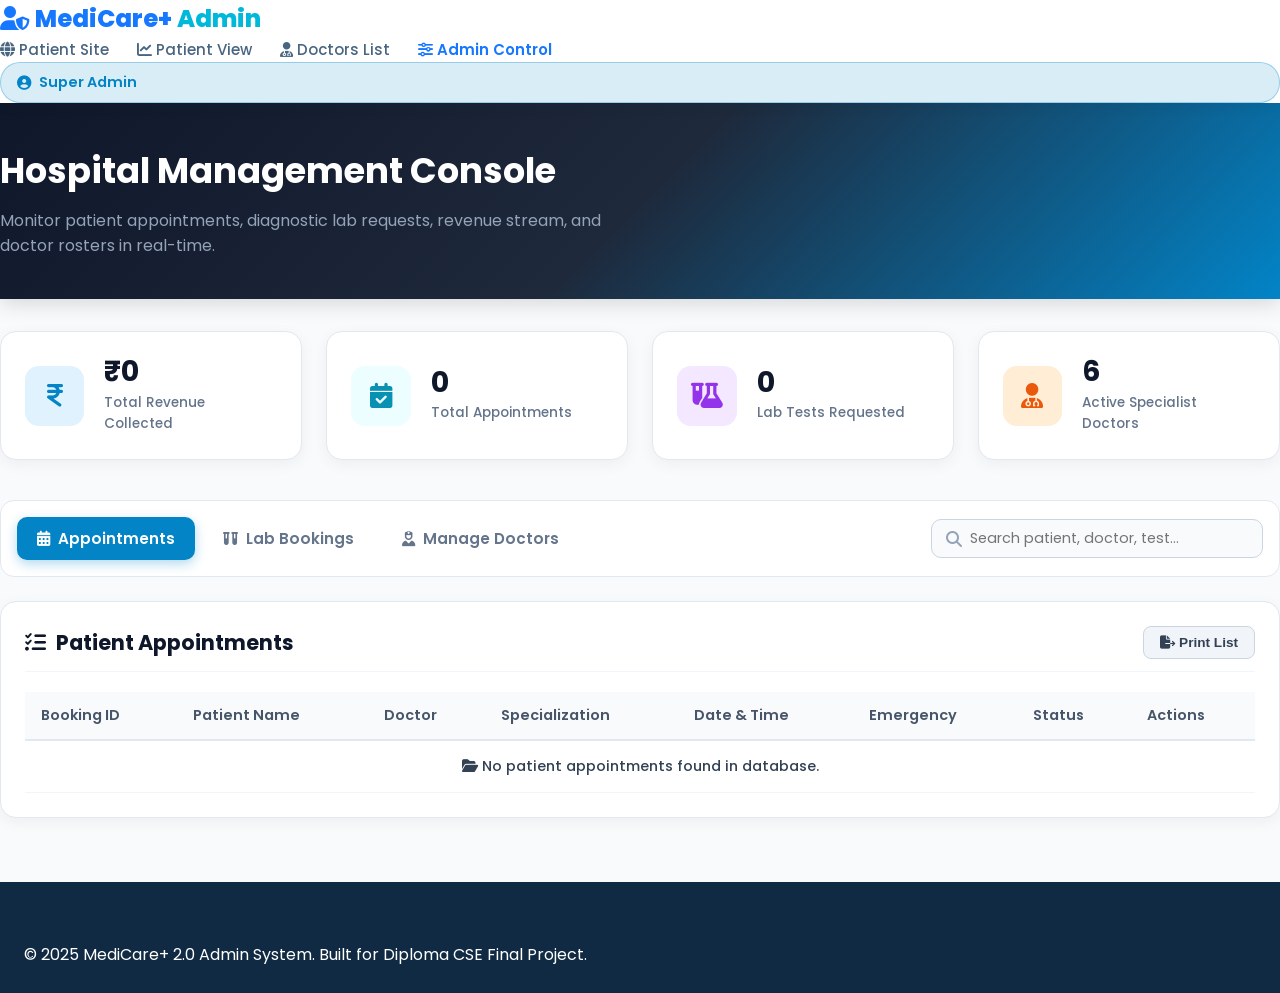
<file: admin.html>
<!DOCTYPE html>
<html lang="en">
<head>
    <meta charset="UTF-8">
    <meta name="viewport" content="width=device-width, initial-scale=1.0">
    <title>Admin Dashboard - MediCare+ 2.0</title>
    <!-- Google Fonts -->
    <link href="https://fonts.googleapis.com/css2?family=Poppins:wght@400;500;600;700;800&display=swap" rel="stylesheet">
    <!-- Font Awesome Icons -->
    <link rel="stylesheet" href="https://cdnjs.cloudflare.com/ajax/libs/font-awesome/6.4.0/css/all.min.css">
    <!-- Stylesheets -->
    <link rel="stylesheet" href="css/style.css">
    <link rel="stylesheet" href="css/admin.css">
</head>
<body>

    <!-- Admin Navigation Header -->
    <header class="header">
        <div class="container nav-container">
            <a href="index.html" class="logo">
                <i class="fa-solid fa-user-shield logo-icon"></i>
                MediCare+ <span>Admin</span>
            </a>
            <nav class="nav-links">
                <a href="index.html"><i class="fa-solid fa-globe"></i> Patient Site</a>
                <a href="dashboard.html"><i class="fa-solid fa-chart-line"></i> Patient View</a>
                <a href="doctors.html"><i class="fa-solid fa-user-doctor"></i> Doctors List</a>
                <a href="admin.html" class="active"><i class="fa-solid fa-sliders"></i> Admin Control</a>
            </nav>
            <div class="admin-badge">
                <i class="fa-solid fa-circle-user"></i>
                <span>Super Admin</span>
            </div>
        </div>
    </header>

    <!-- Admin Hero Banner -->
    <section class="admin-hero">
        <div class="container">
            <div class="admin-hero-content">
                <h1>Hospital Management Console</h1>
                <p>Monitor patient appointments, diagnostic lab requests, revenue stream, and doctor rosters in real-time.</p>
            </div>
        </div>
    </section>

    <!-- Main Content Container -->
    <main class="container admin-main">

        <!-- Quick Stats Overview -->
        <section class="admin-stats-grid">
            <div class="stat-card blue">
                <div class="stat-icon">
                    <i class="fa-solid fa-indian-rupee-sign"></i>
                </div>
                <div class="stat-info">
                    <h3 id="statTotalRevenue">₹0</h3>
                    <p>Total Revenue Collected</p>
                </div>
            </div>

            <div class="stat-card cyan">
                <div class="stat-icon">
                    <i class="fa-solid fa-calendar-check"></i>
                </div>
                <div class="stat-info">
                    <h3 id="statAppointments">0</h3>
                    <p>Total Appointments</p>
                </div>
            </div>

            <div class="stat-card purple">
                <div class="stat-icon">
                    <i class="fa-solid fa-flask-vial"></i>
                </div>
                <div class="stat-info">
                    <h3 id="statLabBookings">0</h3>
                    <p>Lab Tests Requested</p>
                </div>
            </div>

            <div class="stat-card orange">
                <div class="stat-icon">
                    <i class="fa-solid fa-user-doctor"></i>
                </div>
                <div class="stat-info">
                    <h3 id="statDoctors">6</h3>
                    <p>Active Specialist Doctors</p>
                </div>
            </div>
        </section>

        <!-- Admin Control Tabs & Search -->
        <div class="admin-tab-bar">
            <div class="tab-buttons">
                <button class="tab-btn active" data-tab="appointments">
                    <i class="fa-solid fa-calendar-days"></i> Appointments
                </button>
                <button class="tab-btn" data-tab="labtests">
                    <i class="fa-solid fa-vials"></i> Lab Bookings
                </button>
                <button class="tab-btn" data-tab="doctors">
                    <i class="fa-solid fa-user-nurse"></i> Manage Doctors
                </button>
            </div>
            <div class="admin-search-box">
                <i class="fa-solid fa-magnifying-glass"></i>
                <input type="text" id="adminSearchInput" placeholder="Search patient, doctor, test...">
            </div>
        </div>

        <!-- TAB 1: Appointments Table -->
        <section id="appointmentsTab" class="admin-tab-content active">
            <div class="table-card">
                <div class="table-header">
                    <h2><i class="fa-solid fa-list-check"></i> Patient Appointments</h2>
                    <button class="btn-secondary-sm" id="btnExportAppointments">
                        <i class="fa-solid fa-file-export"></i> Print List
                    </button>
                </div>
                <div class="table-wrapper">
                    <table class="admin-table">
                        <thead>
                            <tr>
                                <th>Booking ID</th>
                                <th>Patient Name</th>
                                <th>Doctor</th>
                                <th>Specialization</th>
                                <th>Date & Time</th>
                                <th>Emergency</th>
                                <th>Status</th>
                                <th>Actions</th>
                            </tr>
                        </thead>
                        <tbody id="appointmentsTableBody">
                            <!-- JS Dynamic Injection -->
                        </tbody>
                    </table>
                </div>
            </div>
        </section>

        <!-- TAB 2: Lab Bookings Table -->
        <section id="labtestsTab" class="admin-tab-content">
            <div class="table-card">
                <div class="table-header">
                    <h2><i class="fa-solid fa-microscope"></i> Diagnostic Lab Requests</h2>
                    <button class="btn-secondary-sm" id="btnExportLab">
                        <i class="fa-solid fa-file-export"></i> Print List
                    </button>
                </div>
                <div class="table-wrapper">
                    <table class="admin-table">
                        <thead>
                            <tr>
                                <th>Request ID</th>
                                <th>Patient Name</th>
                                <th>Test Name</th>
                                <th>Category</th>
                                <th>Price</th>
                                <th>Sample Date</th>
                                <th>Status</th>
                                <th>Actions</th>
                            </tr>
                        </thead>
                        <tbody id="labTableBody">
                            <!-- JS Dynamic Injection -->
                        </tbody>
                    </table>
                </div>
            </div>
        </section>

        <!-- TAB 3: Manage Doctors Grid -->
        <section id="doctorsTab" class="admin-tab-content">
            <div class="table-card">
                <div class="table-header">
                    <h2><i class="fa-solid fa-user-doctor"></i> Hospital Doctor Directory</h2>
                    <button class="btn-primary-sm" id="btnOpenAddDoctor">
                        <i class="fa-solid fa-plus"></i> Add New Doctor
                    </button>
                </div>
                <div class="admin-doctors-grid" id="adminDoctorsGrid">
                    <!-- JS Dynamic Injection -->
                </div>
            </div>
        </section>

    </main>

    <!-- Modal: Add New Doctor -->
    <div class="modal-overlay" id="addDoctorModal">
        <div class="modal-box">
            <div class="modal-header">
                <h3><i class="fa-solid fa-user-plus"></i> Register New Specialist</h3>
                <button class="modal-close" id="btnCloseModal">&times;</button>
            </div>
            <form id="addDoctorForm" class="modal-form">
                <div class="form-group">
                    <label for="docName">Doctor Name *</label>
                    <input type="text" id="docName" placeholder="e.g. Dr. Rajesh Kumar" required>
                </div>
                <div class="form-group">
                    <label for="docSpec">Specialization *</label>
                    <select id="docSpec" required>
                        <option value="Cardiology">Cardiology</option>
                        <option value="Neurology">Neurology</option>
                        <option value="Orthopedics">Orthopedics</option>
                        <option value="Dentistry">Dentistry</option>
                        <option value="Pediatrics">Pediatrics</option>
                        <option value="General Medicine">General Medicine</option>
                    </select>
                </div>
                <div class="form-row">
                    <div class="form-group">
                        <label for="docExp">Experience (Years) *</label>
                        <input type="text" id="docExp" placeholder="e.g. 10+ Years" required>
                    </div>
                    <div class="form-group">
                        <label for="docFee">Consultation Fee (₹) *</label>
                        <input type="number" id="docFee" placeholder="800" required>
                    </div>
                </div>
                <div class="form-group">
                    <label for="docTiming">Available Timings *</label>
                    <input type="text" id="docTiming" placeholder="e.g. Mon - Sat | 10:00 AM - 04:00 PM" required>
                </div>
                <div class="modal-actions">
                    <button type="button" class="btn-cancel" id="btnCancelAdd">Cancel</button>
                    <button type="submit" class="btn-submit"><i class="fa-solid fa-check"></i> Save Doctor</button>
                </div>
            </form>
        </div>
    </div>

    <!-- Footer -->
    <footer class="footer">
        <div class="container footer-content">
            <p>&copy; 2025 MediCare+ 2.0 Admin System. Built for Diploma CSE Final Project.</p>
        </div>
    </footer>

    <!-- JavaScript -->
    <script src="js/admin.js"></script>
</body>
</html>
</file>
<file: css/style.css>
/* =========================================
   MEDICARE+ — GLOBAL & BASE STYLES
========================================= */
* {
    margin: 0;
    padding: 0;
    box-sizing: border-box;
}

body {
    font-family: 'Poppins', -apple-system, BlinkMacSystemFont, sans-serif;
    color: #102a43;
    background-color: #f8fafc;
    line-height: 1.6;
}

a {
    text-decoration: none;
    color: inherit;
}

img {
    max-width: 100%;
    display: block;
}

/* =========================================
   NAVBAR & HEADER
========================================= */
.header {
    position: sticky;
    top: 0;
    z-index: 1000;
    background: #ffffff;
    box-shadow: 0 2px 15px rgba(0, 0, 0, 0.05);
}

.navbar {
    max-width: 1200px;
    margin: 0 auto;
    padding: 16px 24px;
    display: flex;
    align-items: center;
    justify-content: space-between;
}

.logo {
    font-size: 24px;
    font-weight: 800;
    color: #1677ff;
}

.logo span {
    color: #00b8d9;
}

.nav-links {
    list-style: none;
    display: flex;
    align-items: center;
    gap: 28px;
}

.nav-links a {
    color: #486581;
    font-size: 15px;
    font-weight: 500;
    transition: color 0.3s ease;
}

.nav-links a:hover,
.nav-links a.active {
    color: #1677ff;
    font-weight: 600;
}

.nav-btn {
    background: #1677ff;
    color: #ffffff;
    padding: 10px 22px;
    border-radius: 8px;
    font-size: 14px;
    font-weight: 600;
    transition: background 0.3s ease, transform 0.2s ease;
}

.nav-btn:hover {
    background: #075bd8;
    transform: translateY(-2px);
}

/* =========================================
   HERO SECTION
========================================= */
.hero {
    max-width: 1200px;
    margin: 0 auto;
    padding: 60px 24px 80px;
    display: grid;
    grid-template-columns: 1.1fr 0.9fr;
    gap: 40px;
    align-items: center;
}

.hero-badge {
    display: inline-block;
    padding: 6px 14px;
    background: #eaf5ff;
    color: #1677ff;
    font-size: 13px;
    font-weight: 700;
    border-radius: 50px;
    margin-bottom: 20px;
}

.hero-content h1 {
    font-size: clamp(34px, 4.5vw, 48px);
    font-weight: 800;
    line-height: 1.2;
    color: #102a43;
    margin-bottom: 20px;
}

.hero-content h1 span {
    color: #1677ff;
}

.hero-content p {
    color: #627d98;
    font-size: 16px;
    margin-bottom: 30px;
    line-height: 1.7;
}

.hero-buttons {
    display: flex;
    gap: 16px;
    margin-bottom: 45px;
}

.primary-btn {
    background: #1677ff;
    color: #ffffff;
    padding: 13px 26px;
    border-radius: 9px;
    font-weight: 600;
    font-size: 15px;
    display: inline-flex;
    align-items: center;
    gap: 8px;
    transition: background 0.3s ease, transform 0.2s ease;
}

.primary-btn:hover {
    background: #075bd8;
    transform: translateY(-2px);
}

.secondary-btn {
    background: #eaf5ff;
    color: #1677ff;
    padding: 13px 26px;
    border-radius: 9px;
    font-weight: 600;
    font-size: 15px;
    display: inline-flex;
    align-items: center;
    gap: 8px;
    transition: background 0.3s ease, transform 0.2s ease;
}

.secondary-btn:hover {
    background: #d8efff;
    transform: translateY(-2px);
}

.hero-stats {
    display: flex;
    gap: 40px;
    padding-top: 25px;
    border-top: 1px solid #e5edf7;
}

.stat h3 {
    font-size: 28px;
    font-weight: 800;
    color: #1677ff;
    margin-bottom: 4px;
}

.stat p {
    font-size: 13px;
    color: #718096;
    margin: 0;
}

.hero-image-wrapper {
    position: relative;
    border-radius: 24px;
    overflow: visible;
}

.hero-image-wrapper img {
    width: 100%;
    height: 420px;
    object-fit: cover;
    border-radius: 24px;
    box-shadow: 0 15px 35px rgba(16, 42, 67, 0.12);
}

.floating-card {
    position: absolute;
    background: #ffffff;
    padding: 12px 20px;
    border-radius: 12px;
    box-shadow: 0 10px 25px rgba(0, 0, 0, 0.1);
    font-weight: 600;
    font-size: 13px;
    color: #102a43;
    display: flex;
    align-items: center;
    gap: 8px;
}

.card-one {
    top: 20px;
    left: -20px;
}

.card-two {
    bottom: 25px;
    right: -20px;
}

/* =========================================
   COMMON SECTION TITLES
========================================= */
.section-title {
    text-align: center;
    max-width: 650px;
    margin: 0 auto 50px;
}

.section-title span {
    font-size: 12px;
    font-weight: 700;
    color: #1677ff;
    letter-spacing: 2px;
    text-transform: uppercase;
    display: inline-block;
    margin-bottom: 8px;
}

.section-title h2 {
    font-size: clamp(26px, 3.5vw, 34px);
    font-weight: 800;
    color: #102a43;
    margin-bottom: 12px;
}

.section-title p {
    color: #627d98;
    font-size: 15px;
}

/* =========================================
   SERVICES
========================================= */
.services {
    padding: 80px 24px;
    background: #ffffff;
}

.services-container {
    max-width: 1200px;
    margin: 0 auto;
    display: grid;
    grid-template-columns: repeat(auto-fit, minmax(320px, 1fr));
    gap: 28px;
}

.service-card {
    background: #f8fafc;
    border: 1px solid #e5edf7;
    border-radius: 16px;
    padding: 32px 24px;
    transition: transform 0.3s ease, box-shadow 0.3s ease;
    display: flex;
    flex-direction: column;
}

.service-card:hover {
    transform: translateY(-6px);
    box-shadow: 0 12px 30px rgba(16, 42, 67, 0.08);
}

.service-icon {
    font-size: 34px;
    margin-bottom: 18px;
}

.service-card h3 {
    font-size: 19px;
    font-weight: 700;
    margin-bottom: 10px;
}

.service-card p {
    color: #627d98;
    font-size: 14px;
    margin-bottom: 20px;
    flex: 1;
}

.service-card a {
    color: #1677ff;
    font-weight: 600;
    font-size: 14px;
    display: inline-flex;
    align-items: center;
}

/* =========================================
   DEPARTMENTS
========================================= */
.departments {
    padding: 80px 24px;
    max-width: 1200px;
    margin: 0 auto;
}

.department-container {
    display: grid;
    grid-template-columns: repeat(auto-fit, minmax(180px, 1fr));
    gap: 20px;
}

.department-card {
    background: #ffffff;
    border: 1px solid #e5edf7;
    border-radius: 14px;
    padding: 28px 18px;
    text-align: center;
    transition: transform 0.3s ease, box-shadow 0.3s ease;
}

.department-card:hover {
    transform: translateY(-5px);
    border-color: #1677ff;
    box-shadow: 0 10px 25px rgba(22, 119, 255, 0.1);
}

.department-icon {
    font-size: 32px;
    margin-bottom: 12px;
}

.department-card h3 {
    font-size: 16px;
    font-weight: 700;
    margin-bottom: 6px;
}

.department-card p {
    font-size: 12px;
    color: #718096;
}

/* =========================================
   HOW IT WORKS
========================================= */
.how-it-works {
    padding: 80px 24px;
    background: #ffffff;
}

.steps-container {
    max-width: 1100px;
    margin: 0 auto;
    display: grid;
    grid-template-columns: repeat(3, 1fr);
    gap: 30px;
}

.step-card {
    background: #f8fafc;
    border: 1px dashed #d5e2f2;
    border-radius: 16px;
    padding: 35px 24px;
    text-align: center;
    position: relative;
}

.step-number {
    font-size: 32px;
    font-weight: 800;
    color: #1677ff;
    opacity: 0.35;
    margin-bottom: 10px;
}

.step-card h3 {
    font-size: 18px;
    font-weight: 700;
    margin-bottom: 10px;
}

.step-card p {
    font-size: 14px;
    color: #627d98;
}

/* =========================================
   WHY CHOOSE US
========================================= */
.why-choose {
    max-width: 1200px;
    margin: 0 auto;
    padding: 90px 24px;
    display: grid;
    grid-template-columns: 1.1fr 0.9fr;
    gap: 50px;
    align-items: center;
}

.why-content span {
    font-size: 12px;
    font-weight: 700;
    color: #1677ff;
    letter-spacing: 2px;
    text-transform: uppercase;
}

.why-content h2 {
    font-size: clamp(26px, 3.5vw, 36px);
    font-weight: 800;
    margin: 10px 0 16px;
}

.why-content p {
    color: #627d98;
    margin-bottom: 25px;
}

.why-features {
    display: grid;
    grid-template-columns: repeat(2, 1fr);
    gap: 14px;
}

.why-features div {
    font-weight: 500;
    font-size: 14px;
    color: #243b53;
}

.why-image img {
    border-radius: 20px;
    box-shadow: 0 15px 35px rgba(16, 42, 67, 0.12);
}

/* =========================================
   CALL TO ACTION
========================================= */
.cta-section {
    padding: 40px 24px 80px;
}

.cta-box {
    max-width: 1100px;
    margin: 0 auto;
    background: linear-gradient(135deg, #1677ff, #00b8d9);
    border-radius: 20px;
    padding: 60px 30px;
    text-align: center;
    color: #ffffff;
}

.cta-box h2 {
    font-size: 32px;
    font-weight: 800;
    margin-bottom: 12px;
}

.cta-box p {
    font-size: 16px;
    opacity: 0.9;
    margin-bottom: 25px;
}

.cta-btn {
    display: inline-block;
    background: #ffffff;
    color: #1677ff;
    padding: 13px 30px;
    border-radius: 9px;
    font-weight: 700;
    transition: transform 0.2s ease;
}

.cta-btn:hover {
    transform: translateY(-3px);
}

/* =========================================
   FOOTER
========================================= */
footer {
    background: #102a43;
    color: #ffffff;
    padding: 60px 24px 25px;
}

.footer-container {
    max-width: 1200px;
    margin: 0 auto;
    display: grid;
    grid-template-columns: 1.5fr 1fr 1fr 1.2fr;
    gap: 40px;
    margin-bottom: 40px;
}

.footer-about h2 {
    color: #ffffff;
    font-size: 22px;
    margin-bottom: 12px;
}

.footer-about p {
    color: #9fb3c8;
    font-size: 14px;
    margin-bottom: 8px;
}

.footer-links h3,
.footer-contact h3 {
    font-size: 16px;
    margin-bottom: 16px;
    color: #ffffff;
}

.footer-links a {
    display: block;
    color: #9fb3c8;
    font-size: 14px;
    margin-bottom: 10px;
    transition: color 0.2s ease;
}

.footer-links a:hover {
    color: #00b8d9;
}

.footer-contact p {
    color: #9fb3c8;
    font-size: 14px;
    margin-bottom: 10px;
}

.footer-bottom {
    max-width: 1200px;
    margin: 0 auto;
    padding-top: 25px;
    border-top: 1px solid #243b53;
    display: flex;
    justify-content: space-between;
    font-size: 13px;
    color: #829ab1;
}

/* =========================================
   MEDICARE+ — DOCTORS PAGE STYLES
========================================= */
.doctors-hero {
    width: 100%;
    padding: 55px 20px 35px;
    text-align: center;
    background: #ffffff;
}

.doctors-hero .section-tag {
    display: inline-block;
    margin-bottom: 15px;
    color: #1677ff;
    font-size: 13px;
    font-weight: 700;
    letter-spacing: 2px;
    text-transform: uppercase;
}

.doctors-hero h1 {
    margin: 0 0 18px;
    color: #102a43;
    font-size: clamp(30px, 4vw, 38px);
    font-weight: 800;
    line-height: 1.2;
}

.doctors-hero p {
    margin: 0;
    color: #718096;
    font-size: 15px;
    line-height: 1.7;
}

.doctor-search {
    display: flex;
    align-items: center;
    justify-content: center;
    gap: 15px;
    width: 100%;
    max-width: 920px;
    margin: 15px auto 45px;
    padding: 0 20px;
}

.doctor-search input {
    flex: 1;
    min-width: 0;
    height: 53px;
    padding: 0 18px;
    border: 1px solid #d5e2f2;
    border-radius: 12px;
    outline: none;
    background: #ffffff;
    color: #102a43;
    font-family: inherit;
    font-size: 14px;
    transition: border-color 0.3s ease, box-shadow 0.3s ease;
}

.doctor-search input:focus {
    border-color: #1677ff;
    box-shadow: 0 0 0 3px rgba(22, 119, 255, 0.1);
}

.doctor-search select {
    width: 240px;
    height: 53px;
    padding: 0 16px;
    border: 1px solid #d5e2f2;
    border-radius: 12px;
    outline: none;
    background: #ffffff;
    color: #102a43;
    font-family: inherit;
    font-size: 14px;
    cursor: pointer;
    transition: border-color 0.3s ease, box-shadow 0.3s ease;
}

.doctor-search select:focus {
    border-color: #1677ff;
    box-shadow: 0 0 0 3px rgba(22, 119, 255, 0.1);
}

.doctor-grid {
    display: grid !important;
    grid-template-columns: repeat(3, minmax(0, 1fr));
    gap: 30px;
    width: 100%;
    max-width: 1200px;
    margin: 0 auto 70px;
    padding: 0 20px;
}

.doctor-card {
    display: flex;
    flex-direction: column;
    min-width: 0;
    overflow: hidden;
    border: 1px solid #e5edf7;
    border-radius: 18px;
    background: #ffffff;
    box-shadow: 0 5px 25px rgba(16, 42, 67, 0.06);
    transition: transform 0.3s ease, box-shadow 0.3s ease;
}

.doctor-card:hover {
    transform: translateY(-7px);
    box-shadow: 0 14px 35px rgba(16, 42, 67, 0.12);
}

.doctor-image {
    position: relative;
    display: flex;
    align-items: center;
    justify-content: center;
    width: 100%;
    height: 280px;
    overflow: hidden;
    background: linear-gradient(135deg, #eaf5ff, #d8efff);
}

.doctor-image img {
    width: 100%;
    height: 100%;
    object-fit: cover;
    object-position: top center;
    transition: transform 0.4s ease;
}

.doctor-card:hover .doctor-image img {
    transform: scale(1.04);
}

.doctor-info {
    display: flex;
    flex-direction: column;
    flex: 1;
    padding: 23px;
}

.doctor-info h3 {
    margin: 0 0 8px;
    color: #102a43;
    font-size: 20px;
    font-weight: 700;
}

.doctor-info p {
    margin: 0 0 10px;
    color: #718096;
    font-size: 14px;
    line-height: 1.6;
}

.doctor-specialization {
    color: #1677ff !important;
    font-weight: 600;
}

.doctor-rating {
    margin: 5px 0 15px;
    color: #f5a623;
    font-size: 14px;
}

.doctor-info .primary-btn {
    width: 100%;
    justify-content: center;
    margin-top: auto;
}

.no-results {
    grid-column: 1 / -1;
    padding: 45px 20px;
    color: #718096;
    text-align: center;
    font-size: 16px;
}

/* =========================================
   RESPONSIVE DESIGN (MEDIA QUERIES)
========================================= */
@media (max-width: 992px) {
    .hero,
    .why-choose {
        grid-template-columns: 1fr;
        text-align: center;
    }
    
    .hero-buttons {
        justify-content: center;
    }
    
    .hero-stats {
        justify-content: center;
    }
    
    .floating-card {
        display: none;
    }
    
    .steps-container {
        grid-template-columns: 1fr;
    }
    
    .footer-container {
        grid-template-columns: 1fr 1fr;
    }

    .doctor-grid {
        grid-template-columns: repeat(2, minmax(0, 1fr));
        gap: 24px;
    }
}

@media (max-width: 650px) {
    .nav-links {
        display: none; /* Can be toggled with a mobile menu toggle */
    }

    .why-features {
        grid-template-columns: 1fr;
    }

    .footer-container {
        grid-template-columns: 1fr;
    }

    .footer-bottom {
        flex-direction: column;
        gap: 10px;
        text-align: center;
    }

    .doctor-search {
        flex-direction: column;
        align-items: stretch;
    }

    .doctor-search select {
        width: 100%;
    }

    .doctor-grid {
        grid-template-columns: 1fr;
    }
}
</file>
<file: css/admin.css>
/* ==========================================================================
   MediCare+ 2.0 - Hospital Admin Panel Stylesheet
   ========================================================================== */

/* Admin Hero Banner */
.admin-hero {
    background: linear-gradient(135deg, #0f172a 0%, #1e293b 50%, #0284c7 100%);
    color: #ffffff;
    padding: 2.5rem 0;
    box-shadow: 0 4px 20px rgba(0, 0, 0, 0.15);
}

.admin-hero-content h1 {
    font-size: 2.2rem;
    font-weight: 700;
    margin-bottom: 0.5rem;
    color: #ffffff;
}

.admin-hero-content p {
    font-size: 1rem;
    color: #94a3b8;
    max-width: 650px;
}

.admin-badge {
    display: flex;
    align-items: center;
    gap: 8px;
    background: rgba(2, 132, 199, 0.15);
    color: #0284c7;
    padding: 8px 16px;
    border-radius: 20px;
    font-weight: 600;
    font-size: 0.9rem;
    border: 1px solid rgba(2, 132, 199, 0.3);
}

/* Main Container */
.admin-main {
    padding-top: 2rem;
    padding-bottom: 4rem;
}

/* Stats Cards Grid */
.admin-stats-grid {
    display: grid;
    grid-template-columns: repeat(auto-fit, minmax(230px, 1fr));
    gap: 1.5rem;
    margin-bottom: 2.5rem;
}

.stat-card {
    background: #ffffff;
    border-radius: 16px;
    padding: 1.5rem;
    display: flex;
    align-items: center;
    gap: 1.25rem;
    box-shadow: 0 4px 15px rgba(0, 0, 0, 0.05);
    border: 1px solid #e2e8f0;
    transition: transform 0.3s ease, box-shadow 0.3s ease;
}

.stat-card:hover {
    transform: translateY(-5px);
    box-shadow: 0 10px 25px rgba(0, 0, 0, 0.1);
}

.stat-icon {
    width: 60px;
    height: 60px;
    border-radius: 14px;
    display: flex;
    align-items: center;
    justify-content: center;
    font-size: 1.6rem;
}

.stat-card.blue .stat-icon { background: #e0f2fe; color: #0284c7; }
.stat-card.cyan .stat-icon { background: #ecfeff; color: #0891b2; }
.stat-card.purple .stat-icon { background: #f3e8ff; color: #9333ea; }
.stat-card.orange .stat-icon { background: #ffedd5; color: #ea580c; }

.stat-info h3 {
    font-size: 1.8rem;
    font-weight: 700;
    color: #0f172a;
    line-height: 1.1;
}

.stat-info p {
    font-size: 0.85rem;
    color: #64748b;
    margin-top: 4px;
    font-weight: 500;
}

/* Tab Bar & Search */
.admin-tab-bar {
    display: flex;
    justify-content: space-between;
    align-items: center;
    flex-wrap: wrap;
    gap: 1rem;
    margin-bottom: 1.5rem;
    background: #ffffff;
    padding: 1rem;
    border-radius: 14px;
    border: 1px solid #e2e8f0;
}

.tab-buttons {
    display: flex;
    gap: 0.5rem;

}

.tab-btn {
    background: transparent;
    border: none;
    padding: 10px 20px;
    border-radius: 10px;
    font-family: inherit;
    font-weight: 600;
    font-size: 0.95rem;
    color: #64748b;
    cursor: pointer;
    transition: all 0.25s ease;
    display: flex;
    align-items: center;
    gap: 8px;
}

.tab-btn:hover {
    color: #0284c7;
    background: #f1f5f9;
}

.tab-btn.active {
    background: #0284c7;
    color: #ffffff;
    box-shadow: 0 4px 12px rgba(2, 132, 199, 0.3);
}

.admin-search-box {
    display: flex;
    align-items: center;
    background: #f8fafc;
    border: 1px solid #cbd5e1;
    border-radius: 10px;
    padding: 8px 14px;
    min-width: 280px;
}

.admin-search-box i {
    color: #94a3b8;
    margin-right: 8px;
}

.admin-search-box input {
    border: none;
    background: transparent;
    outline: none;
    width: 100%;
    font-family: inherit;
    font-size: 0.9rem;
    color: #1e293b;
}

/* Tabs Content Visibility */
.admin-tab-content {
    display: none;
}

.admin-tab-content.active {
    display: block;
    animation: fadeIn 0.3s ease;
}

@keyframes fadeIn {
    from { opacity: 0; transform: translateY(8px); }
    to { opacity: 1; transform: translateY(0); }
}

/* Tables Section */
.table-card {
    background: #ffffff;
    border-radius: 16px;
    padding: 1.5rem;
    box-shadow: 0 4px 15px rgba(0, 0, 0, 0.05);
    border: 1px solid #e2e8f0;
}

.table-header {
    display: flex;
    justify-content: space-between;
    align-items: center;
    margin-bottom: 1.25rem;
    padding-bottom: 0.75rem;
    border-bottom: 1px solid #f1f5f9;
}

.table-header h2 {
    font-size: 1.3rem;
    color: #0f172a;
    display: flex;
    align-items: center;
    gap: 10px;
}

.table-wrapper {
    overflow-x: auto;
}

.admin-table {
    width: 100%;
    border-collapse: collapse;
    text-align: left;
    font-size: 0.9rem;
}

.admin-table th {
    background: #f8fafc;
    color: #475569;
    font-weight: 600;
    padding: 12px 16px;
    border-bottom: 2px solid #e2e8f0;
    white-space: nowrap;
}

.admin-table td {
    padding: 14px 16px;
    border-bottom: 1px solid #f1f5f9;
    color: #334155;
    vertical-align: middle;
}

.admin-table tr:hover {
    background: #f8fafc;
}

/* Status Badges */
.badge-status {
    padding: 4px 10px;
    border-radius: 20px;
    font-size: 0.78rem;
    font-weight: 600;
    display: inline-block;
}

.badge-status.confirmed { background: #dcfce7; color: #166534; }
.badge-status.completed { background: #e0f2fe; color: #075985; }
.badge-status.cancelled { background: #fee2e2; color: #991b1b; }
.badge-status.pending { background: #fef3c7; color: #92400e; }

.badge-emergency {
    background: #ef4444;
    color: white;
    padding: 3px 8px;
    border-radius: 6px;
    font-size: 0.75rem;
    font-weight: 700;
    animation: pulse 1.5s infinite;
}

/* Table Buttons */
.btn-action-sm {
    padding: 5px 10px;
    border-radius: 6px;
    border: none;
    font-size: 0.8rem;
    font-weight: 600;
    cursor: pointer;
    transition: all 0.2s;
    margin-right: 4px;
}

.btn-complete { background: #10b981; color: white; }
.btn-complete:hover { background: #059669; }

.btn-cancel-act { background: #ef4444; color: white; }
.btn-cancel-act:hover { background: #dc2626; }

.btn-delete { background: #64748b; color: white; }
.btn-delete:hover { background: #475569; }

.btn-secondary-sm {
    background: #f1f5f9;
    color: #334155;
    border: 1px solid #cbd5e1;
    padding: 8px 16px;
    border-radius: 8px;
    font-weight: 600;
    font-size: 0.85rem;
    cursor: pointer;
}
.btn-secondary-sm:hover { background: #e2e8f0; }

.btn-primary-sm {
    background: #0284c7;
    color: white;
    border: none;
    padding: 8px 16px;
    border-radius: 8px;
    font-weight: 600;
    font-size: 0.85rem;
    cursor: pointer;
}
.btn-primary-sm:hover { background: #0369a1; }

/* Doctor Grid inside Admin */
.admin-doctors-grid {
    display: grid;
    grid-template-columns: repeat(auto-fill, minmax(260px, 1fr));
    gap: 1.5rem;
    margin-top: 1rem;
}

.admin-doc-card {
    background: #ffffff;
    border: 1px solid #e2e8f0;
    border-radius: 12px;
    padding: 1.25rem;
    text-align: center;
    box-shadow: 0 2px 8px rgba(0, 0, 0, 0.04);
}

.admin-doc-card img {
    width: 80px;
    height: 80px;
    border-radius: 50%;
    object-fit: cover;
    margin-bottom: 0.75rem;
    border: 3px solid #e0f2fe;
}

.admin-doc-card h4 {
    color: #0f172a;
    font-size: 1.1rem;
    margin-bottom: 0.25rem;
}

.admin-doc-card p {
    color: #0284c7;
    font-size: 0.85rem;
    font-weight: 600;
    margin-bottom: 0.5rem;
}

.admin-doc-meta {
    font-size: 0.8rem;
    color: #64748b;
    margin-bottom: 1rem;
}

/* Modal Styling */
.modal-overlay {
    position: fixed;
    top: 0;
    left: 0;
    width: 100%;
    height: 100%;
    background: rgba(15, 23, 42, 0.6);
    backdrop-filter: blur(4px);
    display: flex;
    align-items: center;
    justify-content: center;
    z-index: 9999;
    opacity: 0;
    visibility: hidden;
    transition: all 0.3s ease;
}

.modal-overlay.open {
    opacity: 1;
    visibility: visible;
}

.modal-box {
    background: white;
    width: 90%;
    max-width: 500px;
    border-radius: 16px;
    padding: 1.75rem;
    box-shadow: 0 20px 40px rgba(0, 0, 0, 0.2);
    transform: translateY(20px);
    transition: transform 0.3s ease;
}

.modal-overlay.open .modal-box {
    transform: translateY(0);
}

.modal-header {
    display: flex;
    justify-content: space-between;
    align-items: center;
    margin-bottom: 1.25rem;
    padding-bottom: 0.75rem;
    border-bottom: 1px solid #e2e8f0;
}

.modal-header h3 {
    color: #0f172a;
    font-size: 1.2rem;
}

.modal-close {
    background: transparent;
    border: none;
    font-size: 1.5rem;
    cursor: pointer;
    color: #94a3b8;
}

.modal-form .form-group {
    margin-bottom: 1rem;
}

.modal-form label {
    display: block;
    font-size: 0.85rem;
    font-weight: 600;
    color: #334155;
    margin-bottom: 0.4rem;
}

.modal-form input, .modal-form select {
    width: 100%;
    padding: 10px 12px;
    border: 1px solid #cbd5e1;
    border-radius: 8px;
    font-family: inherit;
    font-size: 0.9rem;
}

.modal-actions {
    display: flex;
    justify-content: flex-end;
    gap: 10px;
    margin-top: 1.5rem;
}

.btn-cancel {
    background: #f1f5f9;
    color: #475569;
    border: none;
    padding: 10px 18px;
    border-radius: 8px;
    font-weight: 600;
    cursor: pointer;
}

.btn-submit {
    background: #0284c7;
    color: white;
    border: none;
    padding: 10px 18px;
    border-radius: 8px;
    font-weight: 600;
    cursor: pointer;
}

/* Empty State */
.empty-table-msg {
    text-align: center;
    padding: 2.5rem;
    color: #94a3b8;
    font-weight: 500;
}
</file>
